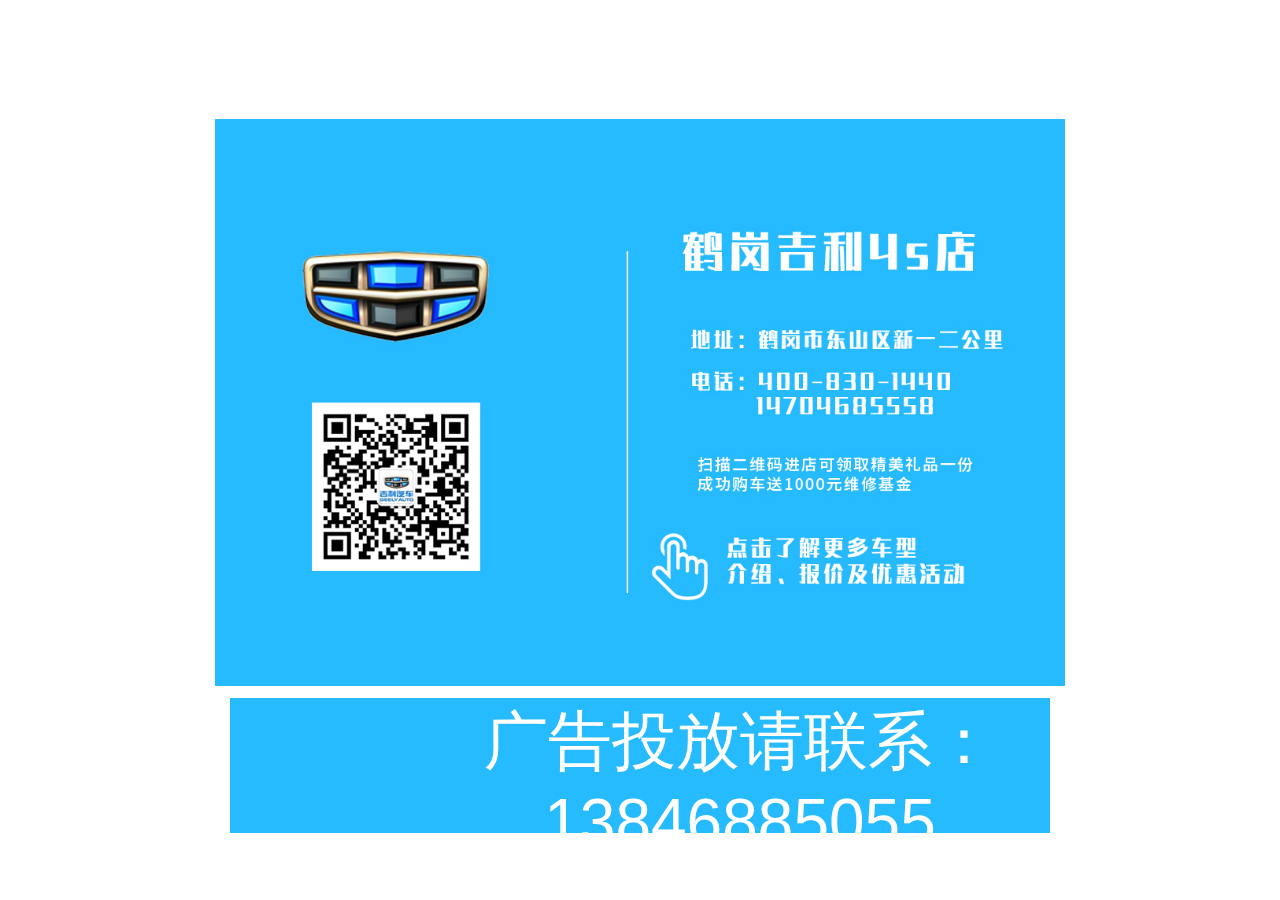
<file: index.html>
<!DOCTYPE html><html><head><meta charset=utf-8><meta name=viewport content="width=device-width,initial-scale=1"><title>carshow</title><link href=/static/css/app.52ff20171fb3af5aa5c4497434da45db.css rel=stylesheet></head><body><div id=app></div><script type=text/javascript src=/static/js/manifest.2ae2e69a05c33dfc65f8.js></script><script type=text/javascript src=/static/js/vendor.92a434c973eefec2db1a.js></script><script type=text/javascript src=/static/js/app.5981dfb88dc3d4315864.js></script></body></html>
</file>
